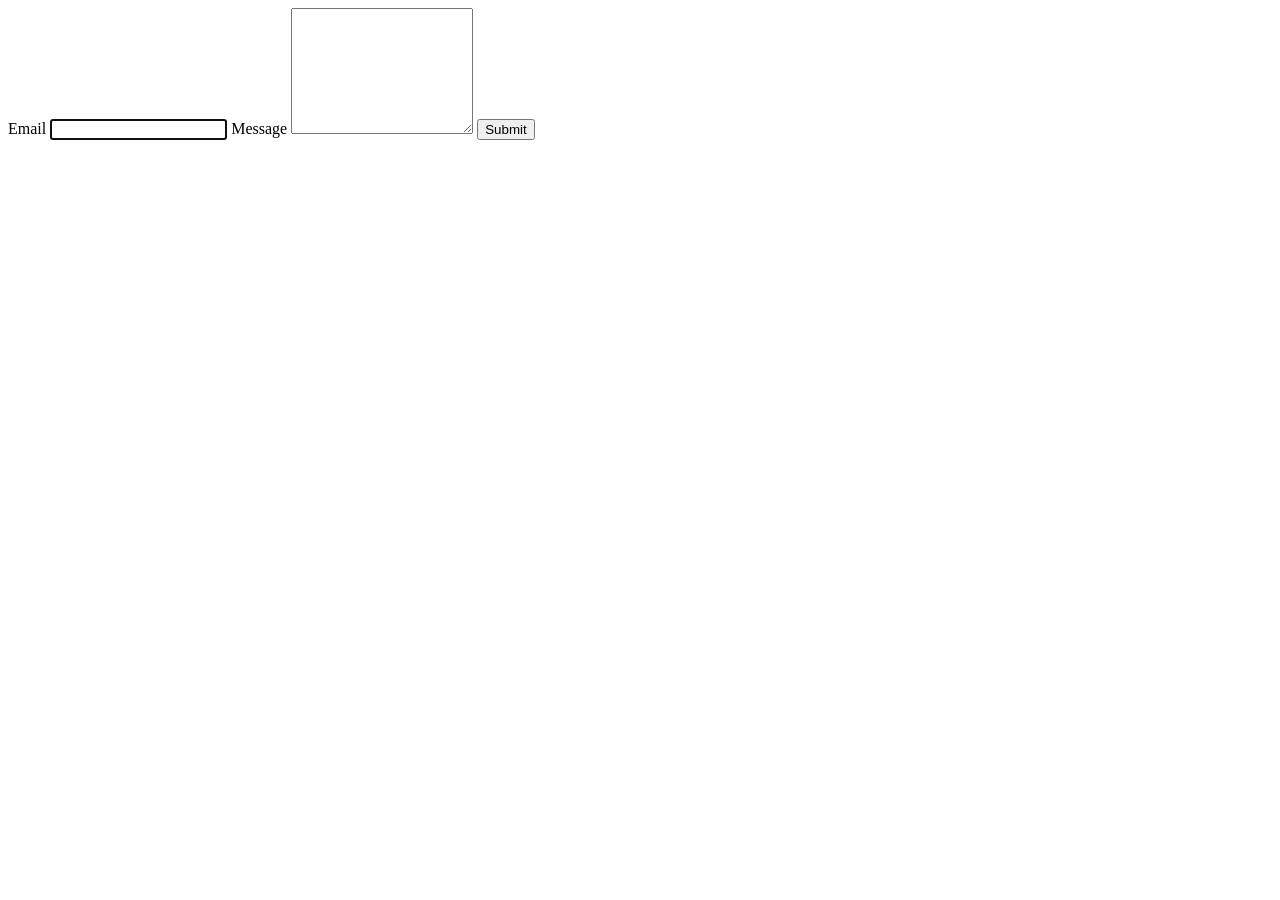
<file: src/2-form.html>
<!DOCTYPE html>
<html lang="en">
<head>
    <meta charset="UTF-8">
    <meta name="viewport" content="width=device-width, initial-scale=1.0">
    <title>Document</title>
    <script src="./js/2-form.js" type="module"></script>
</head>
<body>
        <form class="feedback-form" autocomplete="off">
    <label>
        Email
        <input type="email" name="email" autofocus />
    </label>
    <label>
        Message
        <textarea name="message" rows="8"></textarea>
    </label>
    <button type="submit">Submit</button>
    </form>
</body>
</html>
</file>
